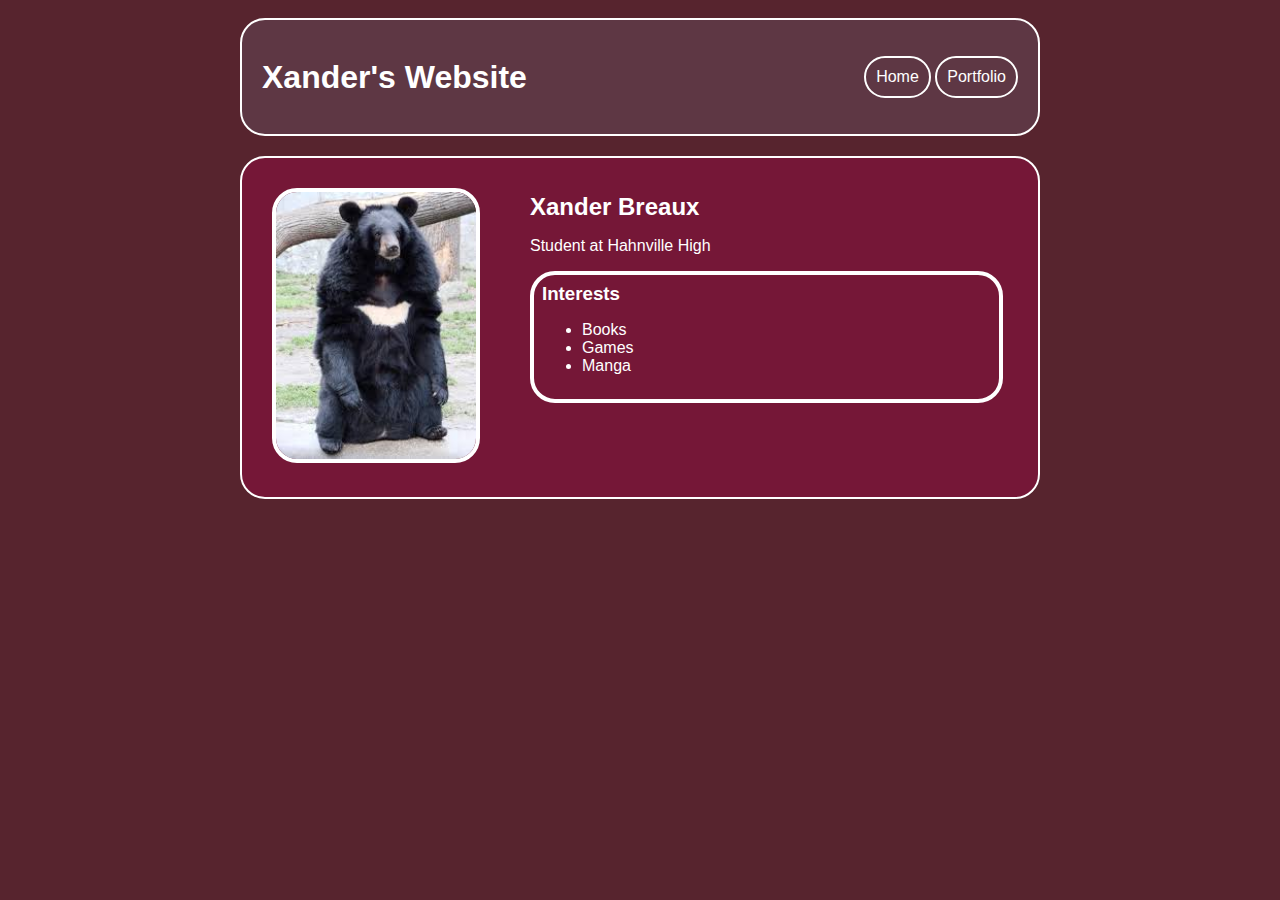
<file: index.html>
<!DOCTYPE HTML>
<html>

<head>
    <title>Xander's website</title>
    <link rel="stylesheet" href="style.css">
</head>

<body>
    <!-- Visible HTML elements GO HERE  -->
    <div id="all-contents">
        <nav>
            <h1>Xander's Website</h1>
            <ul id="nav-ul">
                <li class="nav-li">
                    <a href="index.html">Home</a>
                </li>
                <li class="nav-li">
                    <a href="portfolio.html">Portfolio</a>
                </li>
            </ul>
        </nav>

        <main>
            <!-- Sidebar section -->
            <div class="sidebar">
                <img class="sidebar-img" src="Images/images.jpeg">
            </div>
            <!-- content section -->
            <div class="content">
                <h2>Xander Breaux</h2>
                <p>Student at Hahnville High</p>
                <!-- Interests section -->
                <div id="interests">
                    <h3>Interests</h3>
                    <ul>
                        <li>Books</li>
                        <li>Games</li>
                        <li>Manga</li>
                    </ul>
                </div>
            </div>
        </main>
    </div>
</body>

</html>
</file>
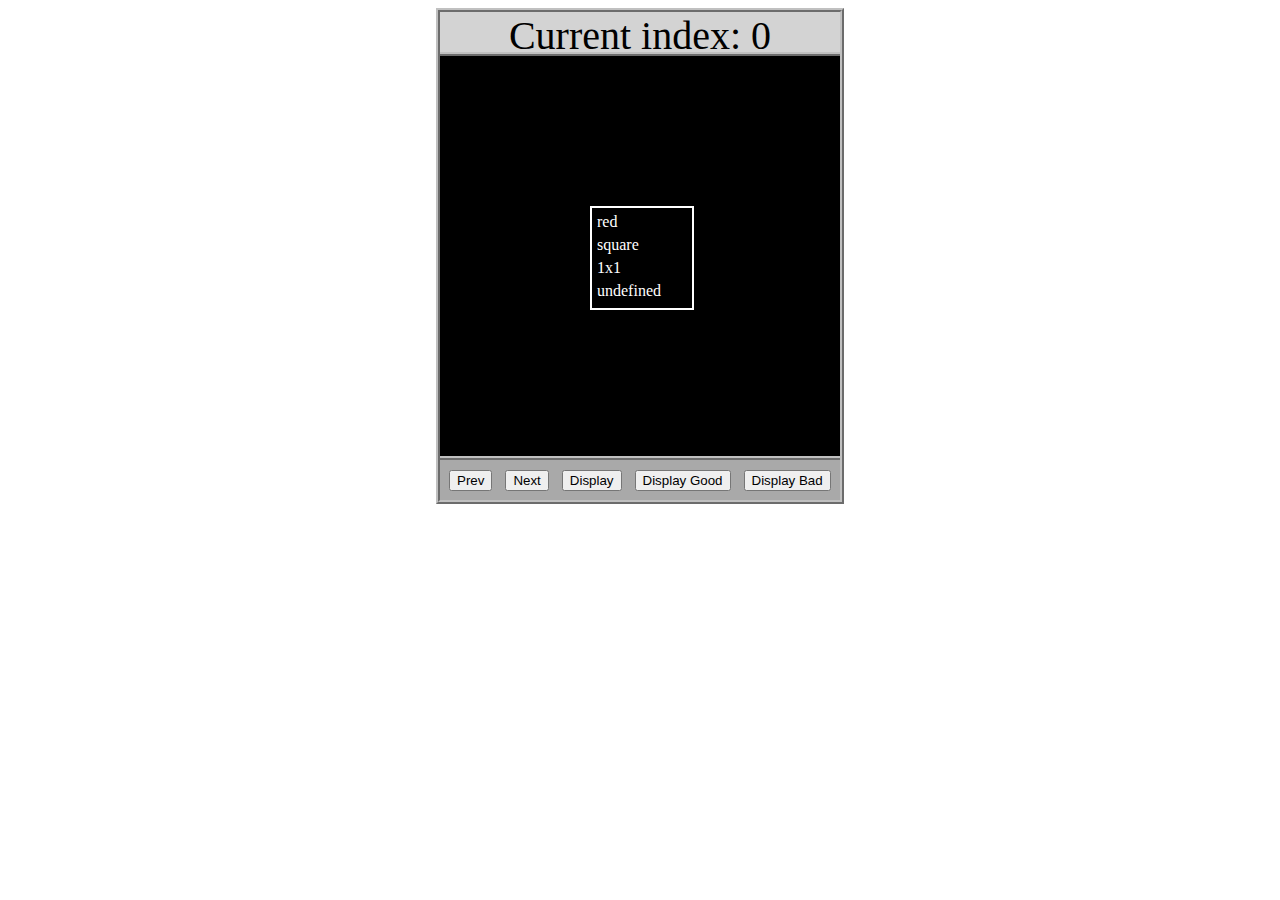
<file: asd-projects/data-shapes/index.html>
<!DOCTYPE html>
<html>
  <head>
    <meta charset="utf-8" />
    <meta name="viewport" content="width=device-width" />
    <title>Data Shapes</title>
    <link rel="stylesheet" href="index.css" />
    <script src="https://code.jquery.com/jquery-3.1.0.js"></script>
    <script src="index.js"></script>
  </head>
  <body>
    <div id="board">
      <div id="info-bar">Current index: 0</div>
      <div id="shape-container">
        <div id="shape"></div>
      </div>
      <div id="button-box">
        <button id="cycle-left">Prev</button>
        <button id="cycle-right">Next</button>
        <button id="execute1">Display</button>
        <button id="execute2">Display Good</button>
        <button id="execute3">Display Bad</button>
      </div>
    </div>
  </body>
</html>
</file>
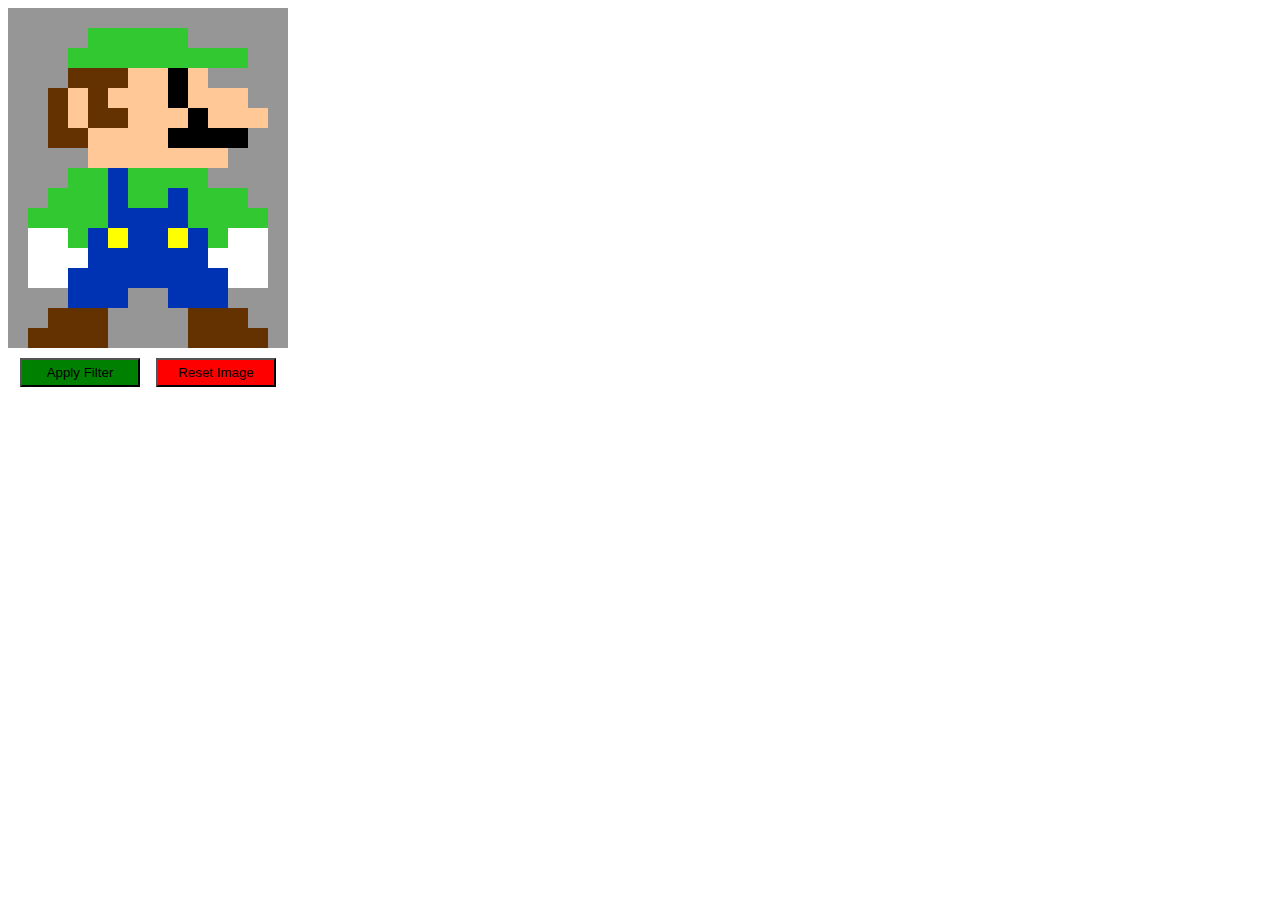
<file: asd-projects/image-filtering/index.html>
<!DOCTYPE html>
<html>
  <head>
    <script src="https://code.jquery.com/jquery-3.1.0.js"></script>
    <meta charset="utf-8" />
    <meta name="viewport" content="width=device-width" />
    <link rel="stylesheet" href="index.css" />
    <script src="image.js"></script>
    <script src="index.js"></script>
    <title>Image Filtering</title>
  </head>
  <body>
    <div id="display"></div>
    <div id="button-box">
      <button id="apply">Apply Filter</button>
      <button id="reset">Reset Image</button>
    </div>
  </body>
</html>
</file>
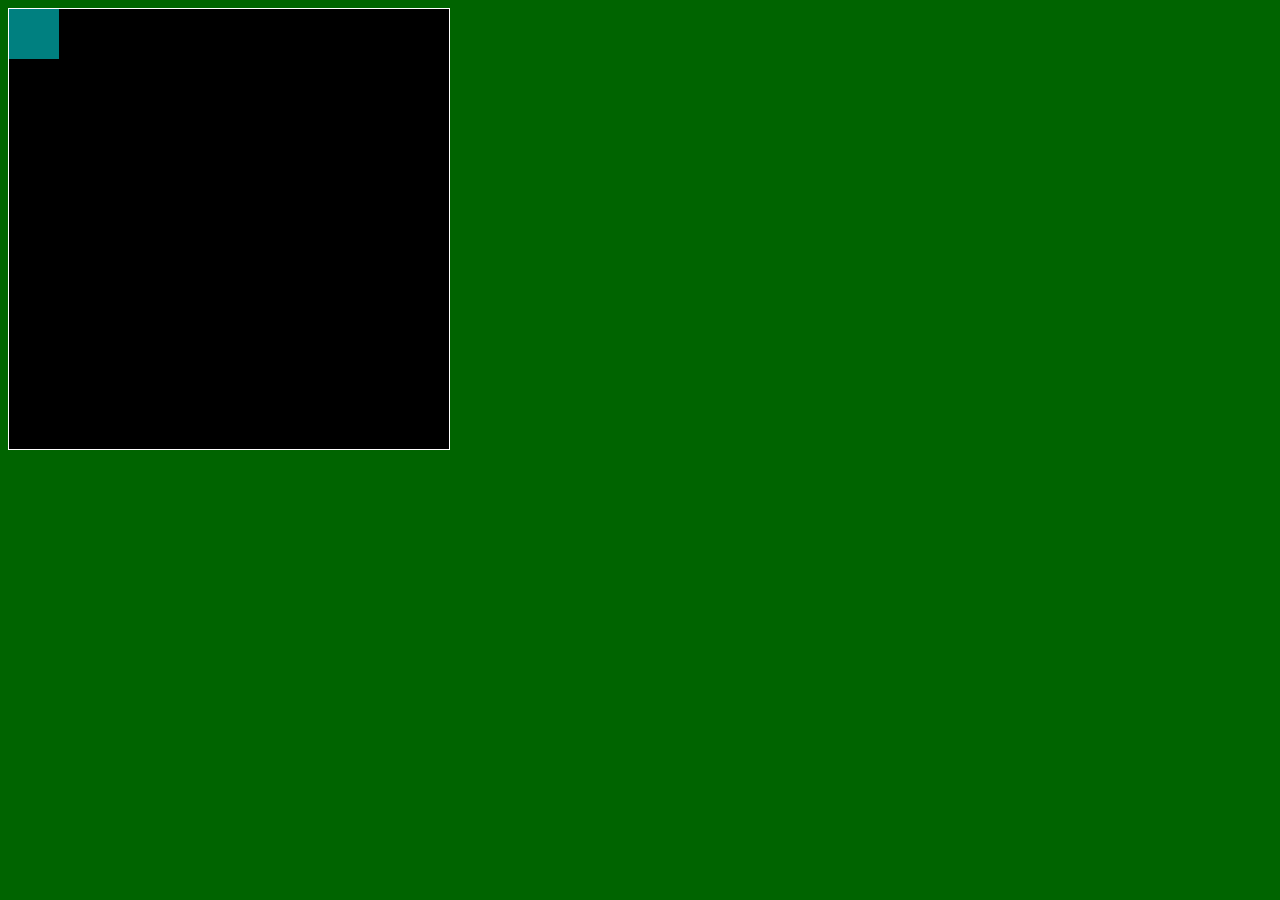
<file: asd-projects/pong/index.html>
<!DOCTYPE html>
<html>
  <head>
    <title>Title</title>
    <!-- Load CSS files -->
    <link rel="stylesheet" type="text/css" href="index.css">
    
    <!-- Load JavaScript files -->
    <script src="jquery.min.js"></script>
    <script src="index.js"></script>
  </head>
  
  <body>
    <div id='board'>
      <div id='gameItem'></div>
    </div>
  </body>
</html>
</file>
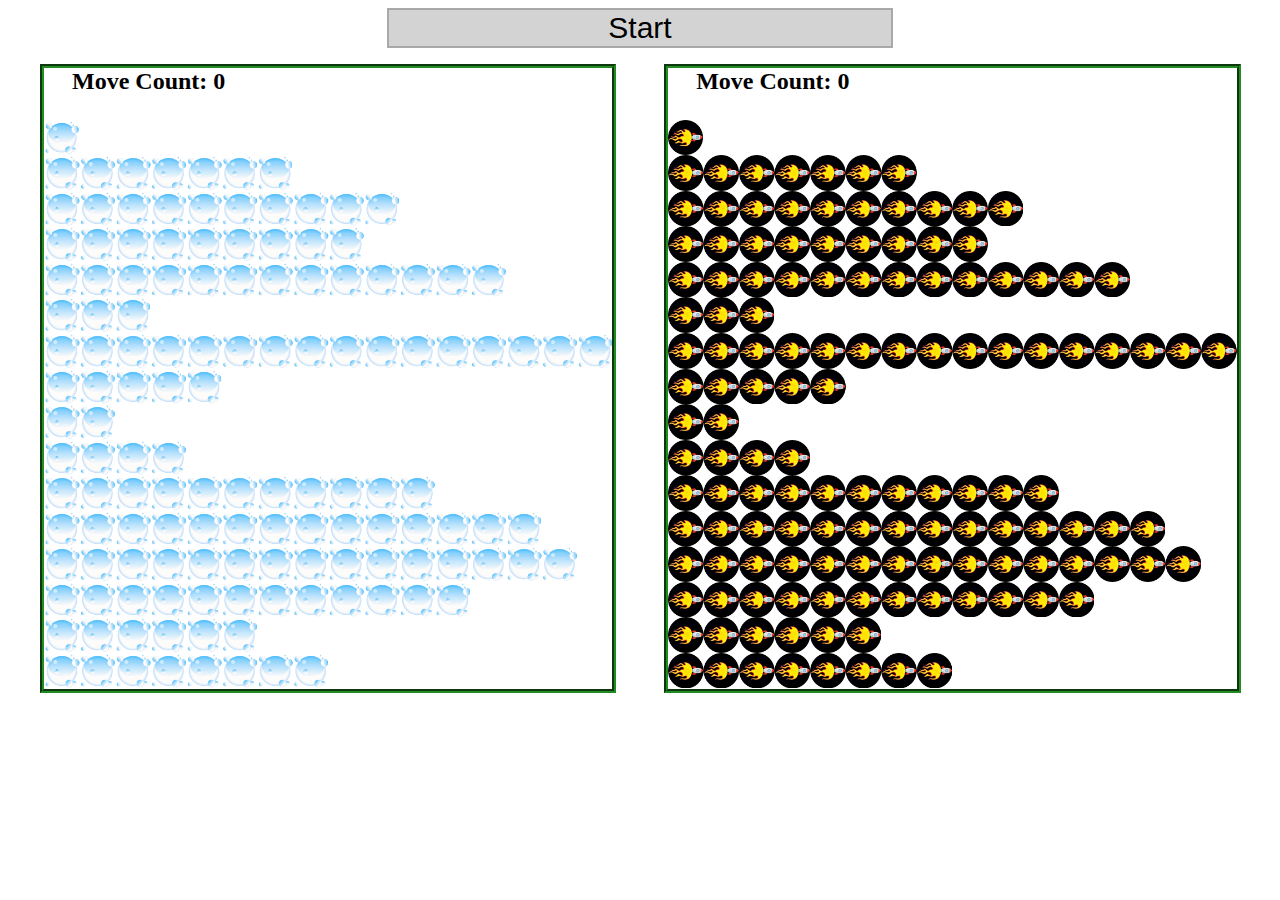
<file: asd-projects/sorting/index.html>
<!DOCTYPE html>
<html>
<head>
    <script src="https://code.jquery.com/jquery-3.1.0.js"></script>    
    <meta charset="utf-8">
    <meta name="viewport" content="width=device-width">
    <link rel="stylesheet" href="index.css">
    <script src="setup.js"></script>
    <script src="index.js"></script>
    <script src="run.js"></script>
    <title>Sorting</title>
</head>
<body>
    <div id="fullContainer">
        <div id="buttonContainer">
          <button id="goButton">Start</button>
        </div>
        <div id="sortContainer">
            <div class="subContainer" id="bubbleArea">
                <h2 id="bubbleCounter">Move Count: 0</h2>
                <div id="displayBubble">

                </div>
            </div>

            <div class="subContainer" id="quickArea">
                <h2 id="quickCounter">Move Count: 0</h2>
                <div id="displayQuick">

                </div>
            </div>
        </div>
    </div>
</body>
</html>
</file>
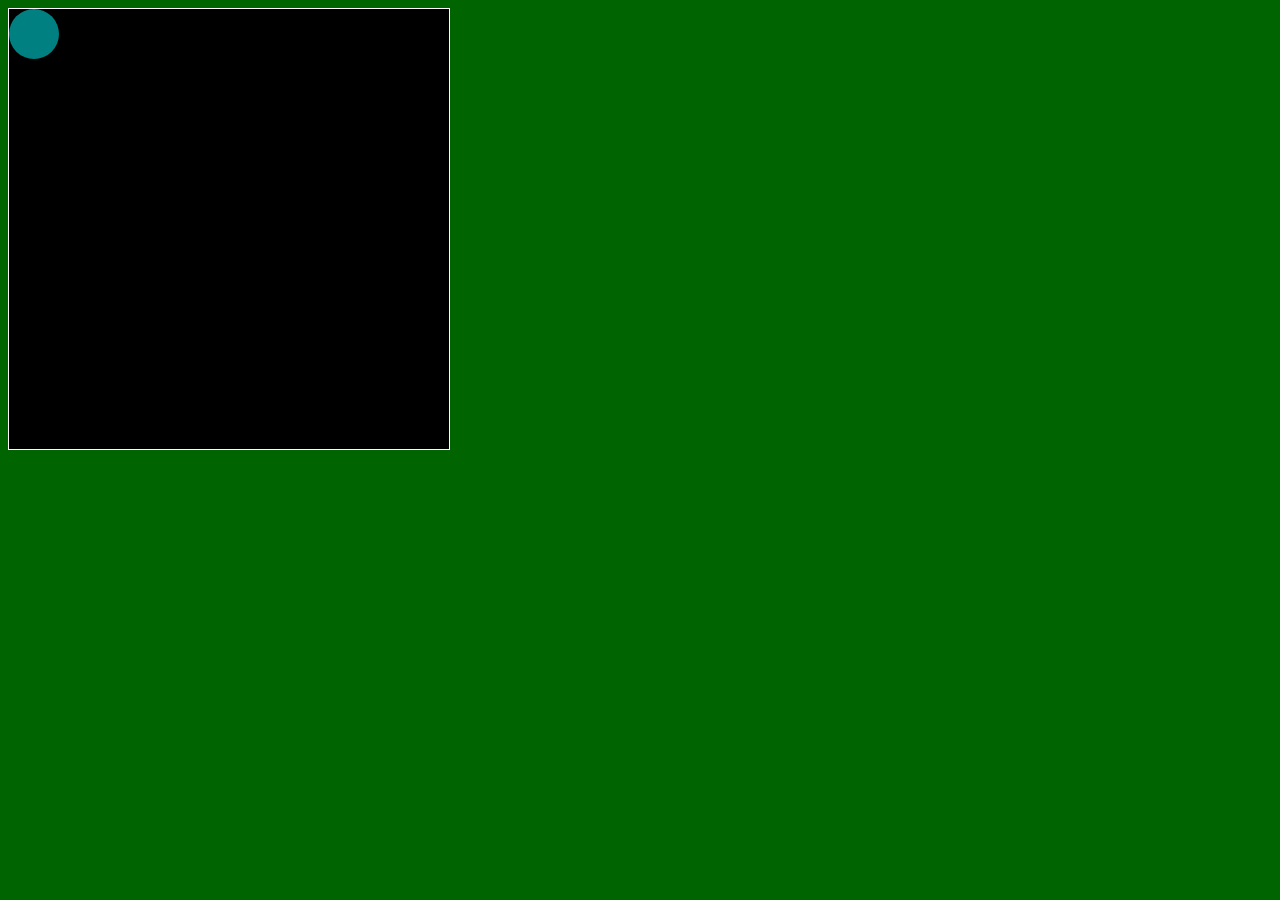
<file: asd-projects/walker/index.html>
<!DOCTYPE html>
<html>
  <head>
    <title>Title</title>
    <!-- Load CSS files -->
    <link rel="stylesheet" type="text/css" href="index.css">
    
    <!-- Load JavaScript files -->
    <script src="jquery.min.js"></script>
    <script src="index.js"></script>
  </head>
  
  <body>
    <div id='board'>
      <div id='walker'></div>
    </div>
  </body>
</html>
</file>
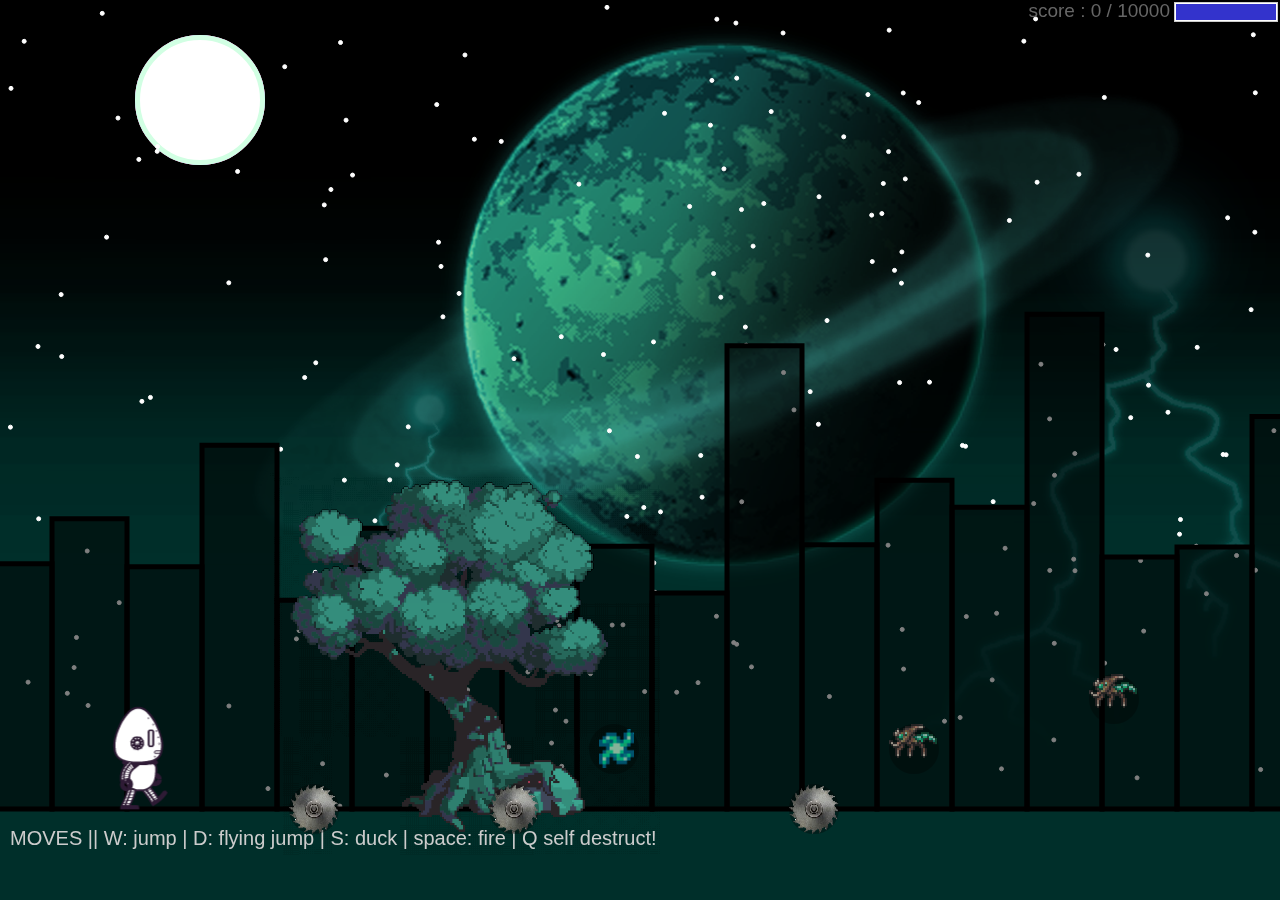
<file: projects/runtime/index.html>
<!DOCTYPE html>
<html>
  <head>
    <meta charset="utf-8" />

    <title>Operation Spark || Runtime!</title>
    <meta name="description" content="Operation Spark Motion Poem" />
    <meta name="author" content="operationspark.org" />
    <meta name="viewport" content="width=device-width, initial-scale=1.0" />

    <link href="css/bootstrap.min.css" rel="stylesheet" media="screen" />
    <link href="css/style.css" rel="stylesheet" />

    <!-- all core CreateJS and 3rd party libraries are listed here: -->
    <script src="bower_components/lodash/lodash.min.js"></script>
    <script src="bower_components/bluebird/js/browser/bluebird.min.js"></script>
    <script src="js/lib/proton-1.0.0.min.js"></script>
    <script src="bower_components/easeljs/lib/easeljs-0.8.2.min.js"></script>
    <script src="bower_components/PreloadJS/lib/preloadjs-0.6.2.min.js"></script>
    <script src="bower_components/TweenJS/lib/tweenjs.min.js"></script>
    <script src="bower_components/SoundJS/lib/soundjs-0.6.2.min.js"></script>
    <script src="bower_components/opspark-draw/draw.js"></script>
    <script src="bower_components/racket/racket.js"></script>

    <!-- our app javascript code -->
    <script src="js/util/load.js"></script>
    <script src="js/util/spin.min.js"></script>
    <script src="js/util/point.js"></script>
    <script src="js/spritesheet.js"></script>
    <script src="js/world/rules.js"></script>
    <script src="js/particle/particleManager.js"></script>
    <script src="js/orb/orbManager.js"></script>
    <script src="js/projectile/projectileManager.js"></script>
    <script src="js/view/pacifier.js"></script>
    <script src="js/view/background.js"></script>
    <script src="js/view/ground.js"></script>
    <script src="js/view/hud.js"></script>
    <script src="js/player/halle.js"></script>
    <script src="js/player/playerManager.js"></script>
    <script src="js/opspark.js"></script>
    <script src="js/game.js"></script>
    <script src="js/init.js"></script>
    <script src="js/levelData.js"></script>
    <script src="js/runLevels.js"></script>

    <!--Load Additional Scripts Here-->
  </head>
  <body>
    <div id="main">
      <canvas id="canvas" width="500" height="500"></canvas>
    </div>
    <script id="index">
      (function () {
        "use strict";
        background(window);
        makeLevelData(window);
        runLevels(window);
        init(window);
      })();
    </script>
  </body>
</html>
</file>
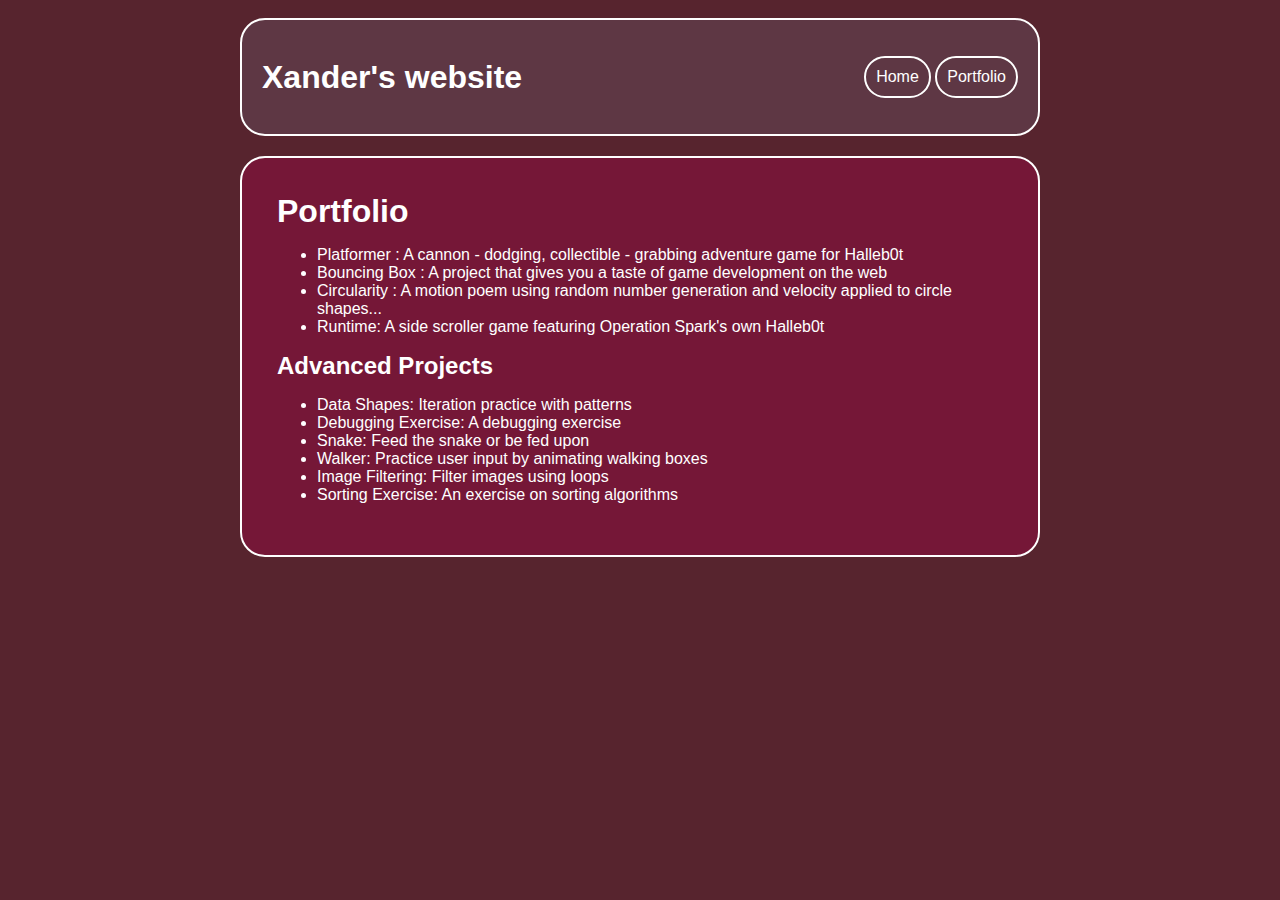
<file: portfolio.html>
<!DOCTYPE HTML>
<html>

<head>
    <title>Xander's website</title>
    <link rel="stylesheet" href="style.css">
</head>

<body>
    <div id="all-contents">
        <nav>
            <h1>Xander's website</h1>
            <ul id="nav-ul">
                <li class="nav-li">
                    <a class="nav-a" href="index.html">Home</a>
                </li>
                <li class="nav-li">
                    <a class="nav-a" href="portfolio.html">Portfolio</a>
                </li>
            </ul>
        </nav>
        <main>
            <div class="content">
                <h1>Portfolio</h1>
                <ul id="portfolio">
                    <li><a href="projects/platformer/">Platformer : A cannon - dodging, collectible - grabbing adventure game for Halleb0t</a></li>
                    <li><a href="projects/bouncing-box/">Bouncing Box : A project that gives you a taste of game development on the web </a></li>
                    <li><a href="projects/circularity/">Circularity : A motion poem using random number generation and velocity applied to circle shapes...</a></li>
                    <li><a href="projects/runtime/">Runtime: A side scroller game featuring Operation Spark's own Halleb0t</a>
                </ul>
                <h2>Advanced Projects</h2>
                <ul id ="portfolio">
                    <li><a href="asd-projects/data-shapes"> Data Shapes: Iteration practice with patterns</a></li>
                    <li><a href="asd-projects/debugging-exercise"> Debugging Exercise: A debugging exercise</a></li>
                    <li><a href="asd-projects/snake">Snake: Feed the snake or be fed upon</a></li>
                    <li><a href="asd-projects/walker">Walker: Practice user input by animating walking boxes</a></li>
                    <li><a href="asd-projects/image-filtering">Image Filtering: Filter images using loops</a></li>
                    <li><a href="asd-projects/sorting-exercise">Sorting Exercise: An exercise on sorting algorithms</a></li>
                </ul>
            </div>
        </main>
    </div>
</body>

</html>
</file>
<file: style.css>
body {
    background: rgb(87, 36, 46);
    color: rgb(255, 255, 255);
    padding: 10px;
    font-family: arial;
}

#all-contents {
    max-width: 800px;
    margin: auto;
}

/* navigation menu */
nav {
    background: rgb(94, 55, 68);
    margin: 0 auto;
    margin-bottom: 20px;
    display: flex;
    padding: 10px;
    border: 2px solid #fff;
    border-radius: 25px;
    padding: 20px;
}

h1 {
    display: flex;
    align-items: center;
    color: white;
    flex: 1;
    margin: 0;
}

#nav-ul {
    list-style-image: none;
}

.nav-li {
    display: inline-block;
    padding: 0 10px;
    border: 2px solid #fff;
    border-radius: 25px;
    padding: 10px;
}

a {
    text-decoration: none;
    color: #fff;
}

/* main container area beneath menu */
main {
    background: rgb(117, 23, 55);
    display: flex;
    border: 2px solid #fff;
    border-radius: 25px;
    padding: 20px;

}

.sidebar {
    margin-right: 25px;
    padding: 10px;
}

.sidebar-img {
    width: 200px;
    border: 4px solid #fff;
    border-radius: 25px;
    padding: 0px;
}

.content {
    flex: 1;
    padding: 15px;
}

/* portfolio styles */
#interests {
    border: 4px white solid;
    border-radius: 25px;
    padding: 8px;
}

h2,
h3 {
    margin: 0px;
}
</file>
<file: asd-projects/data-shapes/index.css>
#board {
  width: 400px;
  margin: auto;
  border: silver ridge 4px;
}

#info-bar {
  width: 400px;
  height: 40px;
  background: lightgray;
  font-size: 40px;
  text-align: center;
}

#shape-container {
  width: 400px;
  height: 400px;
  background: black;
  border-top: silver ridge 4px;
  border-bottom: silver ridge 4px;
}

#button-box {
  width: 400px;
  height: 40px;
  background: darkgray;
}

#shape {
  color: white;
  width: 100px;
  height: 100px;
  position: relative;
  top: 150px;
  left: 150px;
  border: white solid 2px;
  display: block;
}

button {
  width: auto;
  height: auto;
  margin: auto;
  margin-top: 10px;
  margin-left: 9px;
}

p {
  margin: 5px;
}
</file>
<file: asd-projects/image-filtering/index.css>
.square {
  width: 20px;
  height: 20px;
  position: absolute;
}

body > div {
  position: relative;
}

#button-box {
  position: relative;
  top: 350px;
}

button {
  width: 120px;
  padding: 5px;
  margin-left: 12px;
}

#apply {
  background: green;
}

#reset {
  background: red;
}
</file>
<file: asd-projects/pong/index.css>
body {
  background-color: darkgreen;
}

#board {
  width: 440px;
  height: 440px;
  border: 1px solid white;
  background-color: black;
  position: relative;
}

#gameItem {
  background-color: teal;
  width: 50px;
  height: 50px;
  position: absolute;
/*   left: 100px; */  /* Uncomment if you want to set a "starting" position */
/*   top: 100px;  */  /* Uncomment if you want to set a "starting" position */
}
</file>
<file: asd-projects/sorting/index.css>
#fullContainer {
    width:100%;
}
#buttonContainer {
    margin:auto;
    width: 40%;
}
#goButton {
    margin: auto;
    width: 100%;
    border: 2px darkgray double;
    background: lightgray;
    font-size: 30px;
}
#sortContainer {
    display: table;
    margin: 0 auto;
    width: 100%;
}
.subContainer {
    display: inline-block;
    width:45%;
    border: 4px forestgreen groove;
    margin-top: 1.25%;
}
#bubbleArea {
    margin-left: 2.5%;
}
#quickArea {
    margin-left: 3.75%;
}
.subContainer > h2 {
    margin-left: 5%;
    height: 32px;
    margin-top: 0;
}
.sortElement {
    background-position: center;
    background-repeat: repeat-x;
    position: absolute;
    left: 0px;
    margin: 0;
    padding: 0;
}
.subContainer > div {
    position: relative;
}
.bubbleElement {
    background: url('img/bubble.png');
    /*border: 2px aqua ridge;*/
}
.quickElement {
    background: url('img/quick.png');
    /*border: 2px firebrick ridge;*/
}
</file>
<file: asd-projects/walker/index.css>
body {
  background-color: darkgreen;
}

#board {
  width: 440px;
  height: 440px;
  border: 1px solid white;
  background-color: black;
  position: relative;
}

#walker {
  background-color: teal;
  width: 50px;
  height: 50px;
  position: absolute;
  border-radius: 50px;
/*   left: 100px; */  /* Uncomment if you want to set a "starting" position */
/*   top: 100px;  */  /* Uncomment if you want to set a "starting" position */
}
</file>
<file: projects/runtime/css/style.css>
body, html {
    width: 100%;
    height: 100%;
    margin: 0;
    padding: 0;
    overflow: hidden;
    -moz-user-select: none;
    -webkit-user-select: none;
    -ms-user-select: none;
}
canvas {
    -moz-user-select: none;
    -webkit-user-select: none;
    -ms-user-select: none;
    position:absolute;
}
</file>
